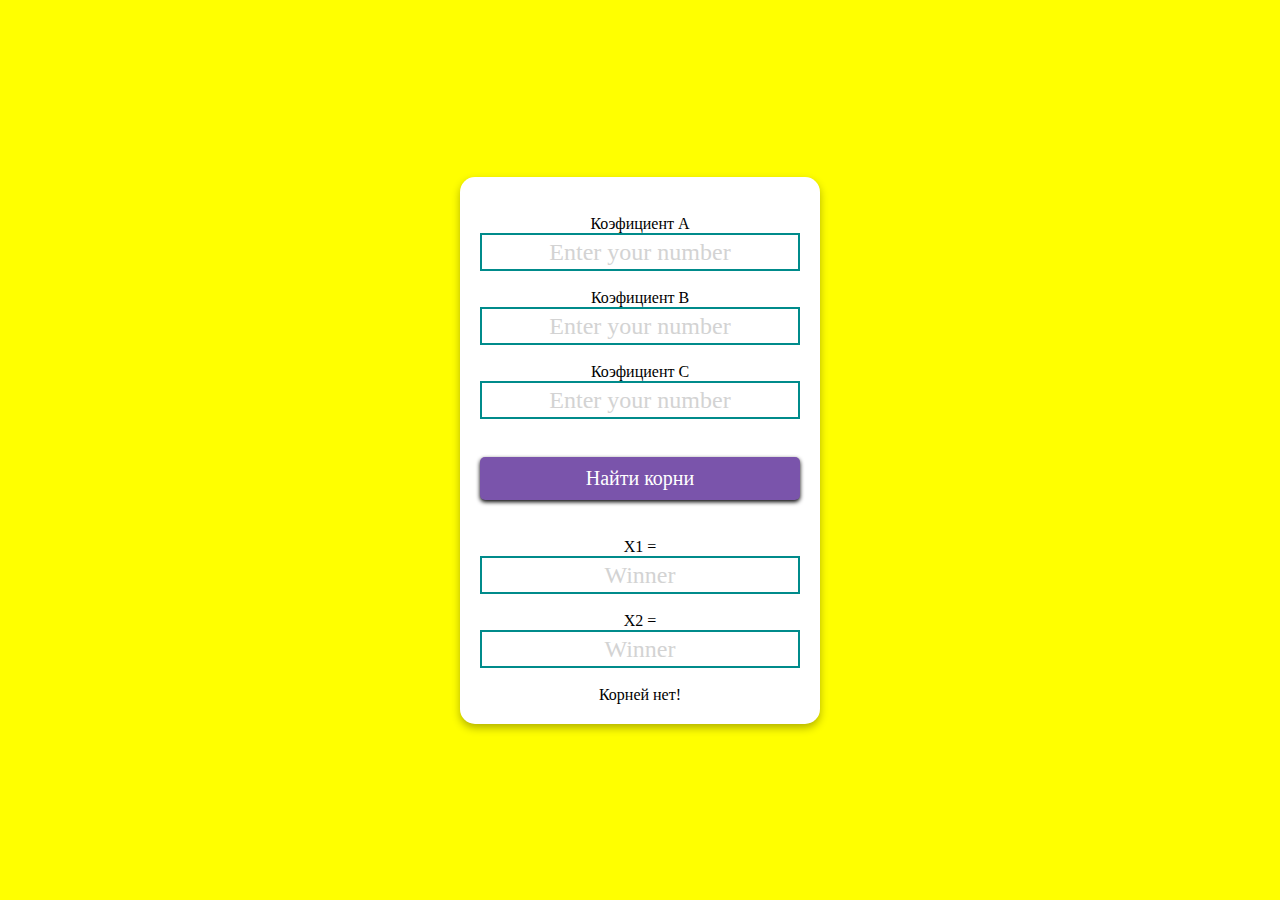
<file: Matrix(alpha)/index.html>
<!DOCTYPE html>
<html lang="en">
<head>
    <title>MyWork(beta)</title>
    <link rel="stylesheet" href="style.css">
    <link rel="shortcut icon" href="photo.jpg" type="image/x-icon">
</head>
<body>
    <form class="form" id="form">
    <div class="docs"></div>
    <br><label>Коэфициент A</label>
    <input type="text" class="input" id="input" placeholder="Enter your number">
    <br><label>Коэфициент B</label>
    <input type="text"class="input" id="input" placeholder="Enter your number">
    <br><label>Коэфициент C</label>
    <input type="text"class="input" id="input" placeholder="Enter your number">
    <br><button class="btn">Найти корни</button>
    <br><label>X1 = </label>
    <input type="text"class="input" id="input" placeholder="Winner">
    <br><label>X2 = </label>
    <input type="text"class="input" id="input" placeholder="Winner">
    <br><label>Корней нет!</label>
    </be><script src="index.js"></script>
</div>
</form>
</body>
</html>
</file>
<file: Matrix(alpha)/style.css>
body {
    margin: 0;
    display: flex;
    justify-content: center;
    height: 100vh;
    align-items: center;
    text-align: center;
    background-color: yellow;
    font-family: cursive;
}

.form{
    background-color: white;
    padding: 20px;
    box-shadow: 0 4px 8px rgba(0,0,0, .3);
    border-radius: 15px;
}

.input{
    display: block;
    width: 100%;
    box-sizing: border-box;
    font-size: 24px;
    text-align: center;
    padding: 3px;
    border: solid 2px darkcyan;
    color: darkcyan;
}

.input::placeholder{
    color:lightgray;
    font-family: cursive;
}

.btn{
    background-color: hsl(266, 34%, 50%);
    color: white;
    border: none;
    display: block;
    width:100%;
    padding: 10px;
    font-size: 20px;
    font-family: cursive;
    margin: 20px 0;
    border-radius: 5px;
    box-shadow: 0 2px 4px rgba(0, 0, 0, 3);
    cursor: pointer;
}

.btn:hover{
    filter: brightness(0.9);
}
</file>
